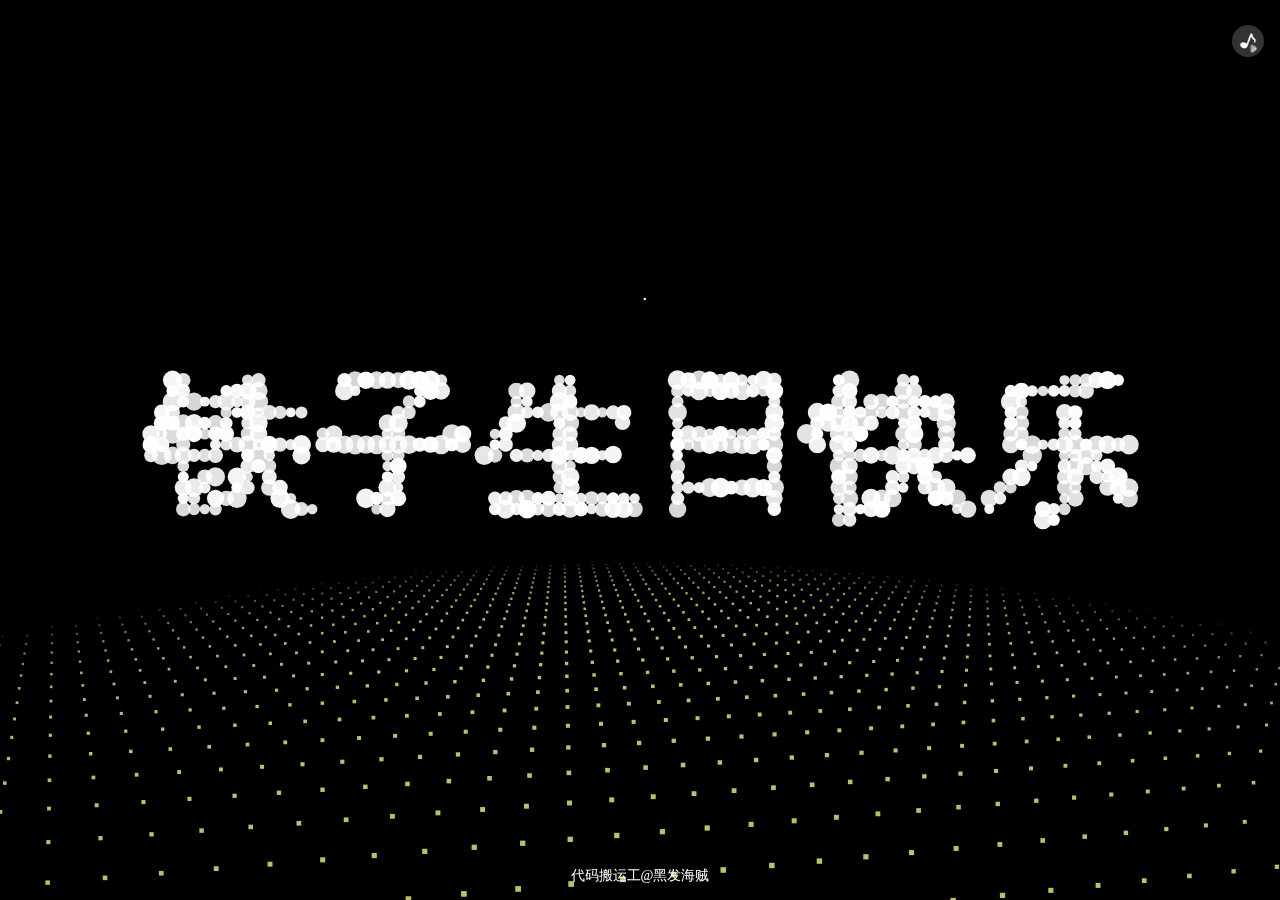
<file: docs/index.html>
<!--
Filename: e:\huilder_code\vue-long-scroll1\html\yanhua.html
Path: e:\huilder_code\vue-long-scroll1
Created Date: Wednesday, January 26th 2022, 11:46:36 am
Author: yang jian fei

Copyright (c) 2022 瑞为
-->
<!doctype html>
<html>

<head>
    <meta charset="utf-8">
    <title>黑发海贼邀你共赏烟花</title>
    <meta http-equiv="X-UA-Compatible" content="IE=edge,chrome=1">
    <meta name="viewport" id="viewport"
        content="user-scalable=no, width=device-width, initial-scale=1, maximum-scale=1,viewport-fit=cover">
    <link rel="icon" href="favicon.ico">
    <link rel="stylesheet" href="./scss/index.css">
</head>

<body>
    <div id="audio-play-coantin" class="stop">
        <div id="audio-play">
            <span class="music1"><s></s></span>
            <span class="music2"><s></s></span>
            <span class="music3"><s></s></span>
        </div>
        <div class="triangle">
            <i id="line1"></i>
            <i id="line2"></i>
            <i id="line3"></i>
        </div>
    </div>
    <canvas id="canvas" style="position:absolute;width:100%;height:100%;z-index:8888"></canvas>
    <canvas style="position:absolute;width:100%;height:100%;z-index:9999" class="canvas"></canvas>
    <div class="overlay">
        <div class="tabs">
            <div class="tabs-labels"><span class="tabs-label">Commands</span><span class="tabs-label">Info</span><span
                    class="tabs-label">Share</span></div>

            <div class="tabs-panels">
                <ul class="tabs-panel commands">
                </ul>
            </div>
        </div>
    </div>
    <div id="audio-contain">
        <audio id="audio1" preload="true">
            <source src="audio/pow1.mp3" />
            <source src="audio/pow1.ogg" />
        </audio>
        <audio id="audio2" preload="true">
            <source src="audio/pow1.mp3" />
            <source src="audio/pow1.ogg" />
        </audio>
        <audio id="audio3" preload="true">
            <source src="audio/pow1.mp3" />
            <source src="audio/pow1.ogg" />
        </audio>
        <audio id="audio4" preload="true">
            <source src="audio/pow1.mp3" />
            <source src="audio/pow1.ogg" />
        </audio>
        <audio id="audio5" preload="true">
            <source src="audio/pow1.mp3" />
            <source src="audio/pow1.ogg" />
        </audio>
        <audio id="audio6" preload="true">
            <source src="audio/pow1.mp3" />
            <source src="audio/pow1.ogg" />
        </audio>
        <audio id="audio7" preload="true">
            <source src="audio/pow1.mp3" />
            <source src="audio/pow1.ogg" />
        </audio>
    </div>
    <footer class="grid-3">
        <span></span>
        <span class="tx-center">代码搬运工@黑发海贼</span>
        <span></span>
    </footer>
    <script src="js/firework.js?a=3"></script>
    <script src="js/index.js?a=3"></script>
    <!-- <script src="js/chat.js" type="module"></script> -->
</body>

</html>
</file>
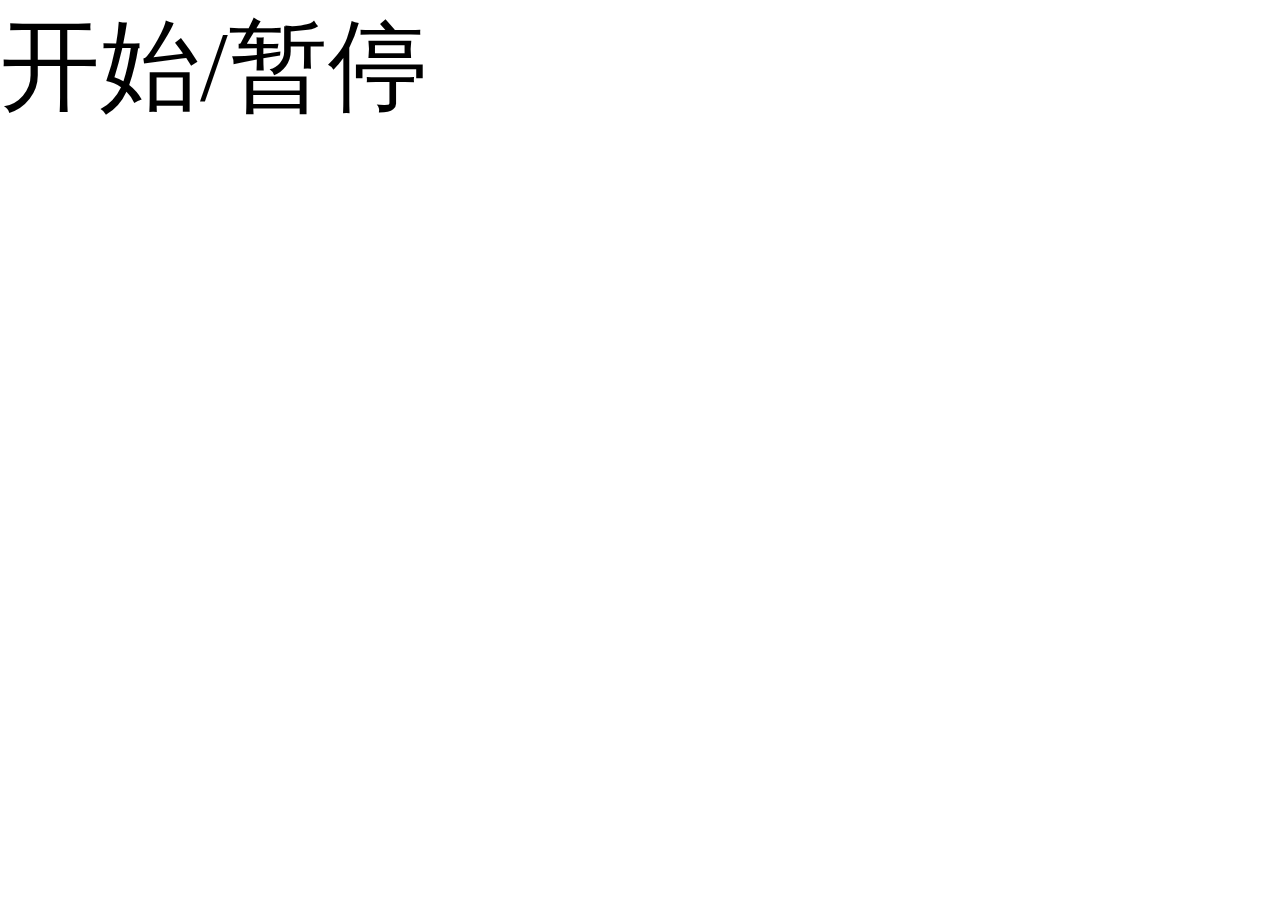
<file: docs/test.html>
<!--
Filename: e:\huilder_code\vue-long-scroll1\html\yanhua.html
Path: e:\huilder_code\vue-long-scroll1
Created Date: Wednesday, January 26th 2022, 11:46:36 am
Author: yang jian fei

Copyright (c) 2022 瑞为
-->
<!doctype html>
<html>

<head>
    <meta charset="utf-8">
    <title>除夕炫彩</title>
    <link rel="icon" href="favicon.ico">
    <style>
        html,
        body {
            margin: 0px;
            width: 100%;
            height: 100%;
            overflow: hidden;
        }
    </style>
</head>

<body>
    <div id="btn-start" style="font-size: 100px;">开始/暂停</div>
    <audio id="voice" preload="true" loop="loop">
        <source src="audio/pow1.mp3" />
        <source src="audio/pow1.ogg" />
    </audio>
    <audio id="voice2" preload="true" loop="loop">
        <source src="audio/pow2.mp3" />
        <source src="audio/pow2.ogg" />
    </audio>
    <script>
        let btnStart = document.getElementById('btn-start');
        let audio = document.getElementById('voice');
        let audio2 = document.getElementById('voice2');
        btnStart.addEventListener('click', () => {
            audio.play();
            audio.pause();
        });
        setTimeout(() => {
            audio.play();

        }, 4000);

    </script>
</body>

</html>
</file>
<file: docs/scss/index.css>
/*
 * Filename: e:\huilder_code\fireworks\html\scss\index.css
 * Path: e:\huilder_code\fireworks\html\scss
 * Created Date: Thursday, January 27th 2022, 5:31:09 pm
 * Author: yang jian fei
 * 
 * Copyright (c) 2022 瑞为
 */

html,
body {
    margin: 0px;
    width: 100%;
    height: 100%;
    overflow: hidden;
    background: #000;
}
footer {
    position: absolute;
    bottom: 15px;
    width: 100%;
    left: 0;
    font-size: 14px;
    font-family: "楷体";
    color: white;
    z-index: 10010;
}
.tx-center {
    text-align: center;
}

#audio-contain {
    display: none;
}

.grid-3 {
    display: grid;
    grid-template-columns: 32px 1fr 32px;
}
#audio-play-coantin {
    position: absolute;
    right: 16px;
    top: 25px;
    z-index: 10010;
}
#audio-play-coantin #audio-play {
    width: 32px;
    height: 32px;
    border-radius: 50%;
    background-color: rgba(255, 255, 255, 0.2);
    background-image: url(../image/yinle-white.png);
    background-size: 56%;
    background-repeat: no-repeat;
    background-position: center;
    color: white;
}
#audio-play-coantin.play s {
    display: block;
    width: 12px;
    height: 12px;
    position: absolute;
    background: url(../image/yinle-white.png) no-repeat;
    background-size: 100% 100%;
    -webkit-animation: ani-music 2s ease-out infinite;
    animation: ani-music 2s ease-out infinite;
    opacity: 0;
}
#audio-play-coantin .music1,
#audio-play-coantin .music2,
#audio-play-coantin .music3 {
    position: relative;
    display: block;
    animation-duration: 2s;
}
#audio-play-coantin .music1 {
    transform: rotate(0);
}
#audio-play-coantin .music2 {
    transform: rotate(36deg);
}
#audio-play-coantin .music3 {
    transform: rotate(45deg);
}
#audio-play-coantin .music1 s {
    animation-delay: 0.3s;
}
#audio-play-coantin .music2 s {
    animation-delay: 0.9s;
}
#audio-play-coantin .music3 s {
    animation-delay: 1.9s;
}
@keyframes ani-music {
    0% {
        transform: translate(0, 0);
        opacity: 0;
    }
    30% {
        transform: translate(-10px, -10px);
        opacity: 1;
    }
    100% {
        transform: translate(-20px, -20px);
        opacity: 0;
    }
}

.triangle i {
    position: absolute;
    bottom: 7px;
    right: 6px;
    display: inline-block;
    width: 5px;
    height: 3px;
    background: rgba(255, 255, 255, 0.5);
    border-radius: 2px;
    transition: all 0.5s ease-out;
}

.triangle #line1 {
    transform: rotate(45deg) translateX(-1px);
}
.triangle #line2 {
    transform: rotate(90deg) translateY(2px);
    width: 8px;
}
.triangle #line3 {
    transform: rotate(-45deg) translateX(-2px);
}
#audio-play-coantin.play .triangle #line1 {
    transform: rotate(90deg) translateY(-2px);
    width: 8px;
}
#audio-play-coantin.play .triangle #line2 {
    opacity: 0;
}
#audio-play-coantin.play .triangle #line3 {
    transform: rotate(-90deg) translateY(-2.5px);
    width: 8px;
}
</file>
